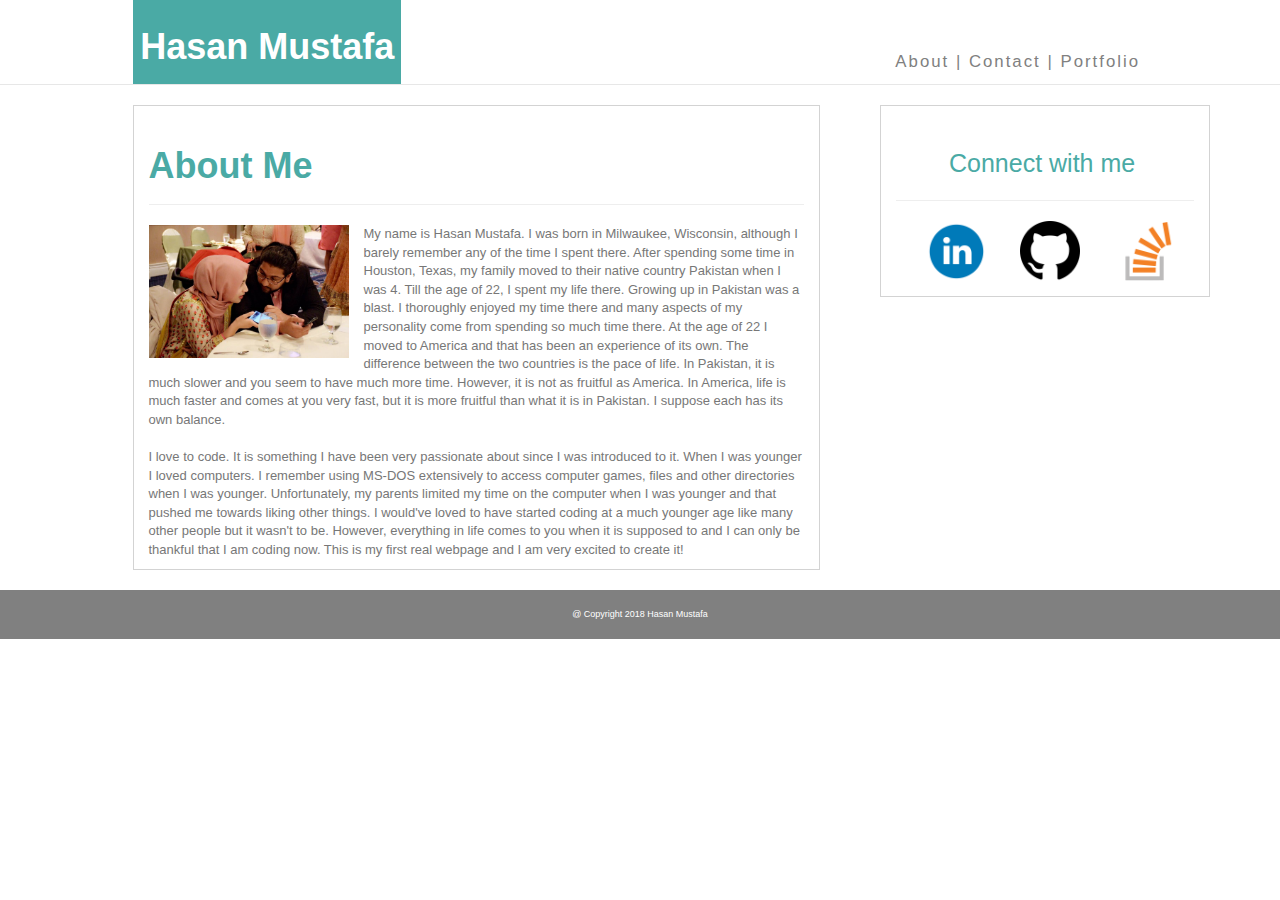
<file: index.html>
<!DOCTYPE html>
<html>
<head>
  <meta charset="UTF-8">
  <meta name="viewport" content="width=device-width, initial-scale=1">
  <title>About Me</title>
  <link rel="stylesheet" href="https://maxcdn.bootstrapcdn.com/bootstrap/3.3.6/css/bootstrap.min.css">
  <link rel="stylesheet" href="css/style.css">
</head>
<body>

	<nav class="navbar navbar-default navbar-static-top">
  <div class="container">
    <div class="Name" style="margin-left: 63.2px;">
        <h1 >Hasan Mustafa</h1>
      </div>
      <div class="SideStuf">
          <a class="aboutLink" href="index.html">About | </a>
	<a class="contactLink" href="contact.html">Contact | </a>
	<a class="portfolioLink" href="portfolio.html">Portfolio </a>
      </div>
  </div>
</nav>

  <div class="container">
  	<div class="row"> <!-- Main Row -->
  		<div class="col-md-8"> <!--This is the left side of my About Me Section, occupying col-md-8 -->
  			<div class="col-md-1">
  			</div>
  			<div class="col-md-11" style="
    /* bottom: 30px; */
    background-color: white;
    border: 1px solid lightgray;
">
  			<div class="page-header">
  				<h1 style="
    color: #4aaaa5;
    font-weight: bold;
">About Me</h1>
  			</div>
  			<div class="picture">
  				<img src="images/Profile.jpg" alt="My Picture">
  			</div>
  			<div class="paragraph">
  				<p style="font-size:small;">My name is Hasan Mustafa. I was born in Milwaukee, Wisconsin, although I barely remember any of the time I spent there. After spending some time in Houston, Texas, my family moved to their native country Pakistan when I was 4. Till the age of 22, I spent my life there. Growing up in Pakistan was a blast. I thoroughly enjoyed my time there and many aspects of my personality come from spending so much time there. At the age of 22 I moved to America and that has been an experience of its own. The difference between the two countries is the pace of life. In Pakistan, it is much slower and you seem to have much more time. However, it is not as fruitful as America. In America, life is much faster and comes at you very fast, but it is more fruitful than what it is in Pakistan. I suppose each has its own balance.

		<br>
		<br>

		I love to code. It is something I have been very passionate about since I was introduced to it. When I was younger I loved computers. I remember using MS-DOS extensively to access computer games, files and other directories when I was younger. Unfortunately, my parents limited my time on the computer when I was younger and that pushed me towards liking other things. I would've loved to have started coding at a much younger age like many other people but it wasn't to be. However, everything in life comes to you when it is supposed to and I can only be thankful that I am coding now. This is my first real webpage and I am very excited to create it!
	</p>
  			</div>

  		</div>


  	</div> <!-- left side of my About Me ends here -->

  	<div class="col-md-4"> <!-- main right side of my portfolio -->
  		<div class="col-md-1"> <!-- Within the col-md-4 I will leave one column of space. this is blank -->
  		</div>
  		<div class="col-md-11" style="
    /* bottom: 24.5px; */
    background-color: white;
    border: 1px solid lightgray;
"> <!-- I could have used personal margins but wanted to practice grid. Connect box goes here -->
  			<div class="page-header"> <!-- bootstrap component. will use CSS to make it smaller -->
  				<p class="connect">Connect with me</p>
  			</div>
  			<div class="connectBox">
  				<a href="https://www.linkedin.com/in/hasanmustafa92/"><img src="images/linkedin.png" alt="linkedin" style="
    width: 60px;
    margin-left: 30px;
"></a>
				<a href="https://github.com/hmust92"><img src="images/github.png" alt="github" style="
    width: 60px;
    margin-left: 30px;
"></a>
				<a href="https://stackoverflow.com/users/9412606/hasan-m"><img src="images/stackoverflow.png" alt="stackoverflow" style="
    width: 60px;
    margin-left: 30px;
"></a>
  			</div>
  		</div> <!-- inner col 11 ends here -->
  	</div> <!-- MAIN col 4 ends here -->




  </div> <!-- main row ends -->

</div>




<div class="copyrightinfo" style="
    margin-top: 20px;
    background-color: gray;
    text-align: center;
    padding: 18px;
    color: white;
    font-size: xx-small;
">
	@ Copyright 2018 Hasan Mustafa
</div>






 

  

  

  

</body>
</html>
</file>
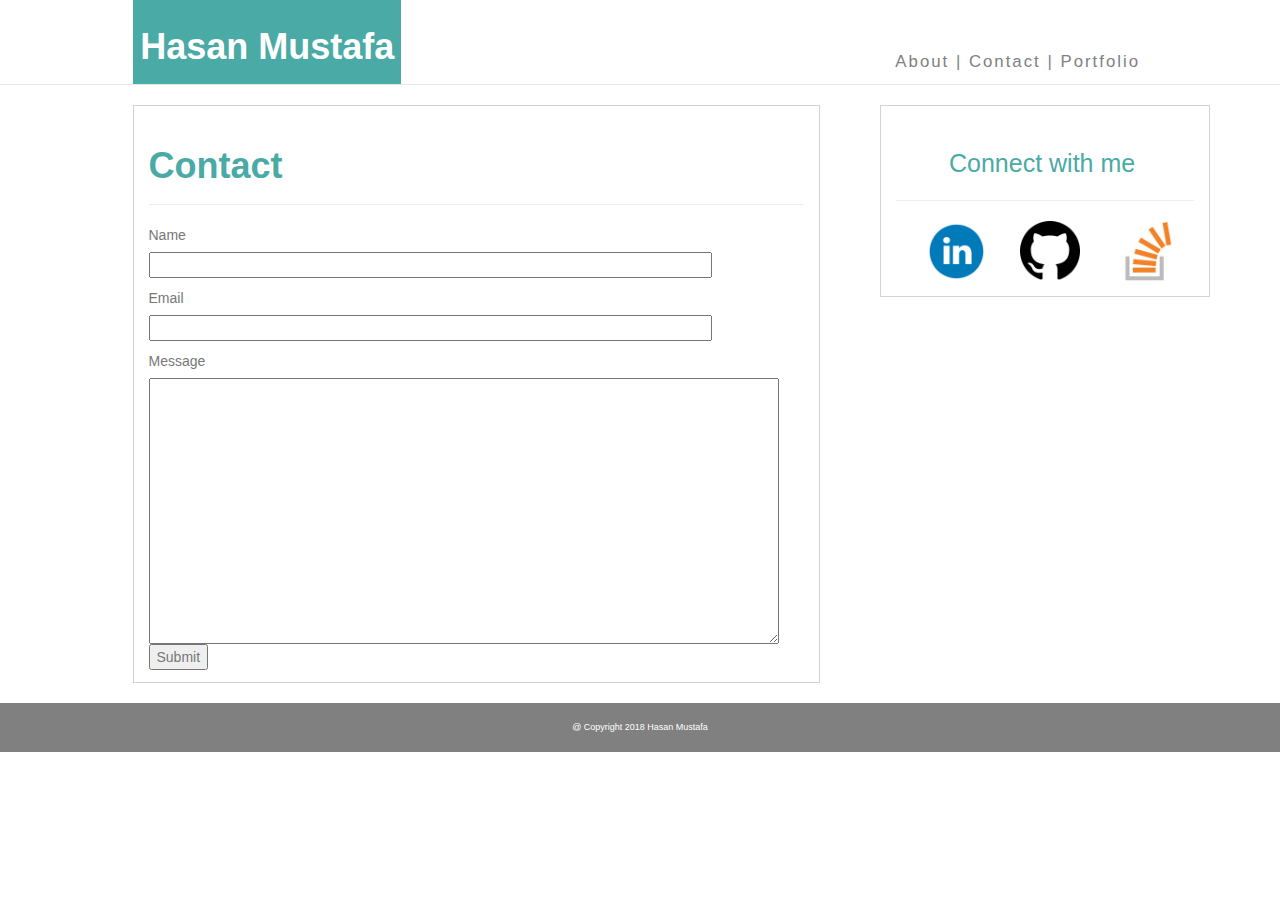
<file: contact.html>
<html><head>
  <meta charset="UTF-8">
  <meta name="viewport" content="width=device-width, initial-scale=1">
  <title>Contact</title>
  <link rel="stylesheet" href="https://maxcdn.bootstrapcdn.com/bootstrap/3.3.6/css/bootstrap.min.css">
  <link rel="stylesheet" href="css/styleTwo.css">
</head>
<body>

  <nav class="navbar navbar-default navbar-static-top">
  <div class="container">
    <div class="Name" style="margin-left: 63.2px;">
        <h1>Hasan Mustafa</h1>
      </div>
      <div class="SideStuf">
          <a class="aboutLink" href="index.html">About | </a>
  <a class="contactLink" href="contact.html">Contact | </a>
  <a class="portfolioLink" href="portfolio.html">Portfolio </a>
      </div>
  </div>
</nav>

  <div class="container">
    <div class="row"> <!-- Main Row -->
      <div class="col-md-8"> <!--This is the left side of my About Me Section, occupying col-md-8 -->
        <div class="col-md-1">
        </div>
        <div class="col-md-11" style="
    /* bottom: 30px; */
    background-color: white;
    border: 1px solid lightgray;
">
        <div class="page-header">
          <h1 style="
    color: #4aaaa5;
    font-weight: bold;
">Contact</h1>
        </div>
        
        <div class="nameInput">
    Name
   
    </div>
    
 <div class="input">
        <input type="text">
    </div>
    
<div class="emailInput">
    Email
    </div>
    
    <div class="email">
        <input id="emailAddress" type="email">
    </div>
    
    
<div class="MessageInput">
    Message
    </div>
    
    <div class="Message">
       <textarea rows="13" cols="75">        
       </textarea>
    </div>

    <button style="
    margin-bottom: 12px;
">Submit</button>
        





      </div>


    </div> <!-- left side of my About Me ends here -->

    <div class="col-md-4"> <!-- main right side of my portfolio -->
      <div class="col-md-1"> <!-- Within the col-md-4 I will leave one column of space. this is blank -->
      </div>
      <div class="col-md-11" style="
    /* bottom: 24.5px; */
    background-color: white;
    border: 1px solid lightgray;
"> <!-- I could have used personal margins but wanted to practice grid. Connect box goes here -->
        <div class="page-header"> <!-- bootstrap component. will use CSS to make it smaller -->
          <p class="connect">Connect with me</p>
        </div>
        <div class="connectBox">
          <a href="https://www.linkedin.com/in/hasanmustafa92/"><img src="images/linkedin.png" alt="linkedin" style="
    width: 60px;
    margin-left: 30px;
"></a>
        <a href="https://github.com/hmust92"><img src="images/github.png" alt="github" style="
    width: 60px;
    margin-left: 30px;
"></a>
        <a href="https://stackoverflow.com/users/9412606/hasan-m"><img src="images/stackoverflow.png" alt="stackoverflow" style="
    width: 60px;
    margin-left: 30px;
"></a>
        </div>
      </div> <!-- inner col 11 ends here -->
    </div> <!-- MAIN col 4 ends here -->




  </div> <!-- main row ends -->

</div>




<div class="copyrightinfo" style="
    margin-top: 20px;
    background-color: gray;
    text-align: center;
    padding: 18px;
    color: white;
    font-size: xx-small;
">
  @ Copyright 2018 Hasan Mustafa
</div>






 

  

  

  


</body></html>
</file>
<file: css/style.css>
/*body {

	background-image: url(https://images.freecreatives.com/wp-content/uploads/2015/12/Grey-Floral-Pattern-for-Website-Background.jpg)
}

.navbar-brand {

	background-color: #4aaaa5;
    font-family: 'Georgia',Times,Times New Roman, serif;
    color: white;
    font-weight: bold;
    margin-left: 120px;

        color: white;
    background-color: teal;
    margin-left: 75px;
    font-size: xx-large;
    font-weight: bold;

}

.nav.navbar-nav.navbar-right {

margin-right: 120px;

}

.col-md-8{

	border: 1px solid lightgray;
    background-color: white;
    padding-bottom: 25px;
    width: 66%;
    top: 20px;

}

.page-header h1 {

color: #4aaaa5;
    font-size: 30px;
    font-weight: bold;

}







.navbar.navbar-default {

	background-color: white;
    margin-bottom: 10px;


}



.picture img {

	width:200px;
	float:left;
	margin-right:10px;
}


.col-md-11 {

	 border: 1px solid lightgray;
    background-color: white;
    top: 20px;
    padding-bottom: 30px;
}

.page-header {

	    color: #4aaaa5;
    text-align: center;
    font-size: 25px;
}

.connectBox img {

width: 80px;

}*/

body {

	font-family: 'Arial','Helvetica Neue', Helvetica,sans-serif;
    color: #777777;
    background-image: url(https://images.freecreatives.com/wp-content/uploads/2015/12/Grey-Floral-Pattern-for-Website-Background.jpg);
}

.picture img {

	width:200px;
	float: left;
    margin-right: 15px;
}




.Name {

	float: left;
	        
    background-color: #4aaaa5;
    color: white;
    padding:7px;
}

h1 {

	font-weight:bold;
}

.SideStuf {
float: right;
margin-top: 50px;
margin-right: 70px;
letter-spacing: 2px;
font-size:larger;
}



.navbar-default {

	background-color: white;
}


.connect {

	color: #4aaaa5;
    font-size: 25px;
    margin-left: 53px;
}

.connectBox {

	padding-bottom:15px;
}



.aboutLink, .contactLink, .portfolioLink {

	color:gray;
}

@media only screen and (max-width: 640px) {

   

    .row {

        width:70%;
        margin-left:90px;
    }

    .Name {margin-left: 113px !important;}

    .navbar-default {
background-color: #4aaaa5;
margin-right: 49px;
margin-left: 49px;
margin-top:20px;
}

.SideStuf {background-color:white;letter-spacing: 7px;position: relative;left: 15px;}
/*simply have not been make my background go the entire length of the page :( */




        }


@media only screen and (max-width: 768px) and (min-width: 641px) {

    .navbar-default {
/* margin-right: 30px; */
/* margin-left: 30px; */
/* width: 671px; */
/* position: relative; */
/* float: left; */
margin-left: 4%;
margin-right: 4%;
margin-top: 20px;
}

.container {
width: 91%;
/* margin-bottom: -34px; */
}

.Name {
position:relative;
left: -81px;
}

.aboutLink, .contactLink, .portfolioLink {
position:relative;
left: 62px;
/* top: -108px; */
}



    
}

@media only screen and (max-width: 980px) and (min-width: 769px) {

.col-md-8 {
width: 50%;
float: left;
}

.col-md-11 {
float: right;
}

.navbar-default {
/* color:red; */
/* margin: auto 20px auto 20px; */
margin-right: 50px;
margin-left: 50px;
/* margin-top: 20px; */
margin-top: 20px;
}

.aboutLink, .contactLink, .portfolioLink {
/* color:red; */
position: relative;
left: 123px;
}

}
</file>
<file: css/styleTwo.css>
body {

	font-family: 'Arial','Helvetica Neue', Helvetica,sans-serif;
    color: #777777;
    background-image: url(https://images.freecreatives.com/wp-content/uploads/2015/12/Grey-Floral-Pattern-for-Website-Background.jpg);
}

.picture img {

	width:200px;
	float: left;
    margin-right: 15px;
}




.Name {

	float: left;
	        
    background-color: #4aaaa5;
    color: white;
    padding:7px;
}

h1 {

	font-weight:bold;
}

.SideStuf {
float: right;
margin-top: 50px;
margin-right: 70px;
letter-spacing: 2px;
font-size:larger;
}



.navbar-default {

	background-color: white;
}


.connect {

	color: #4aaaa5;
    font-size: 25px;
    margin-left: 53px;
}

.connectBox {

	padding-bottom:15px;
}



.aboutLink, .contactLink, .portfolioLink {

	color:gray;
}

.nameInput {

	margin-bottom:7px;
}

.input {

	margin-bottom:10px;
}

.input input {

	width:563px;
}

.emailInput {

	margin-bottom:7px;

}

.email input {

margin-bottom:10px;
width:563px;

}

.MessageInput {
	margin-bottom:7px;
}

@media only screen and (max-width: 640px) {

    .row {

        width:70%;
        margin-left:90px;
    }

    .Name {margin-left: 113px !important;}

    .navbar-default {background-color: #4aaaa5;margin-right: 49px;margin-left: 49px;margin-top: 20px;}

.SideStuf {background-color:white;letter-spacing: 7px;position: relative;left: 15px;}
/*simply have not been make my background go the entire length of the page :( */

.input input {

	width:350px;
}

.email input {

margin-bottom:10px;
width:350px;

}

textarea {

	width:350px;
}



        }

        @media only screen and (max-width: 768px) and (min-width: 641px) {

    .navbar-default {
/* margin-right: 30px; */
/* margin-left: 30px; */
/* width: 671px; */
/* position: relative; */
/* float: left; */
margin-left: 4%;
margin-right: 4%;
margin-top: 20px;
}

.container {
width: 91%;
}

.Name {
position:relative;
left: -81px;
}

.aboutLink, .contactLink, .portfolioLink {
position:relative;
left: 62px;
/* top: -108px; */
}



    
}

@media only screen and (max-width: 980px) and (min-width: 769px) {

/*.col-md-8 {
width: 50%;
float: left;
}


.col-md-11 {
float: right;
}*/

.navbar-default {
/* color:red; */
/* margin: auto 20px auto 20px; */
margin-right: 50px;
margin-left: 50px;
/* margin-top: 20px; */
margin-top: 20px;
}

.aboutLink, .contactLink, .portfolioLink {
 /*color:red; */
position: relative;
left: 123px;
}


.col-md-8 {position:relative;width: 50%;float: left;}

.input input {width: 300px;}

.email input {margin-bottom:10px;width: 300px;}

textarea {width: 300px;}


.col-md-4 {
position:relative;
float: right;
}
}
</file>
